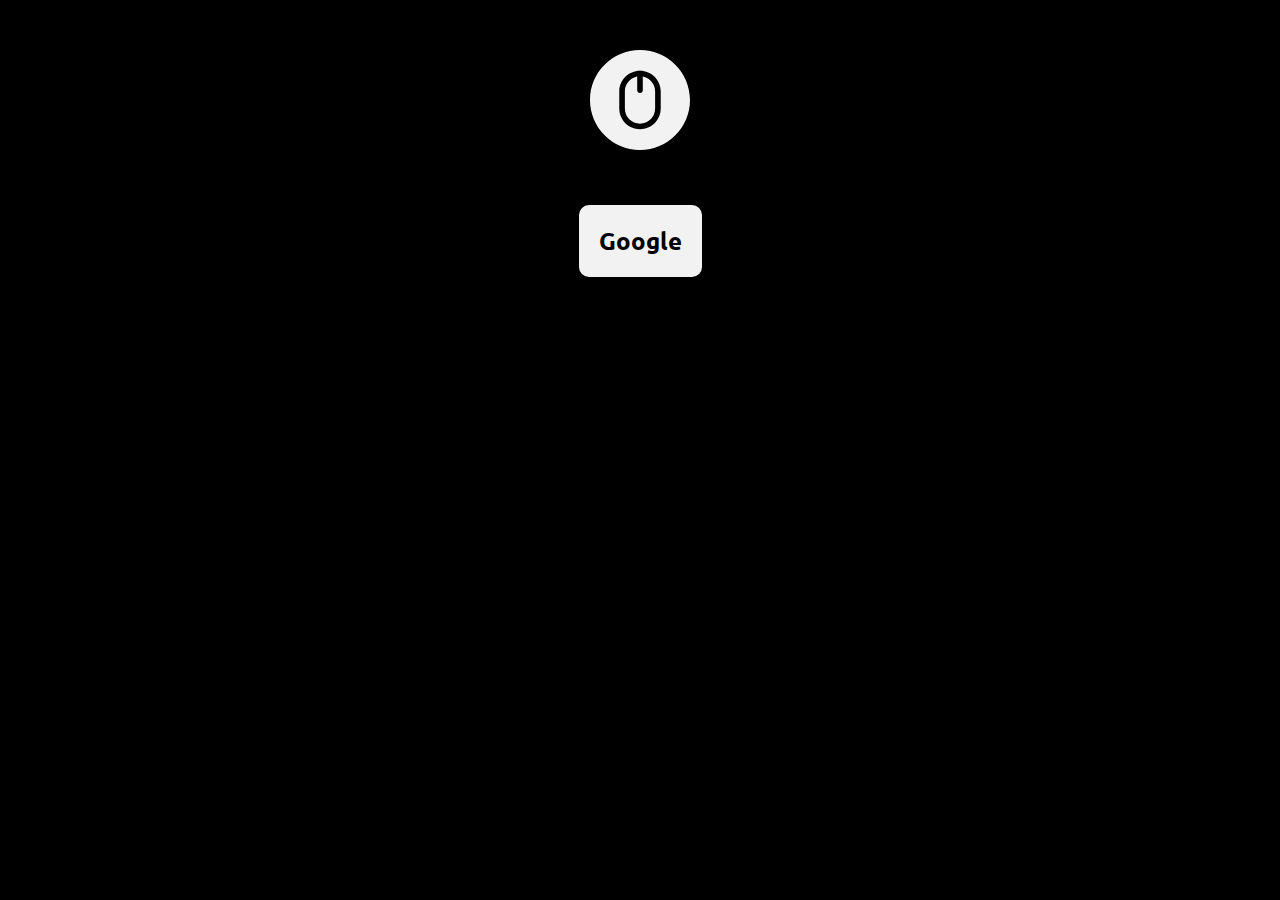
<file: index.html>
<!DOCTYPE html>
<html>
    <head>
        <title>Don't Touch My PC!</title>
        <link rel="shortcut icon" href="favicon.ico" />
        <link href="style.css" rel="stylesheet">
        <link rel="preconnect" href="https://fonts.googleapis.com">
        <link rel="preconnect" href="https://fonts.gstatic.com" crossorigin>
        <link href="https://fonts.googleapis.com/css2?family=Ubuntu&display=swap" rel="stylesheet">
        <meta charset="utf-8">
        <meta name="viewport" content="width=device-width, initial-scale=1">
        <meta name="og:title" content="Don't Touch My PC!">
        <meta name="og:description" content="Pretend to be a normal site, while watching someone touching the site!">
        <meta name="og:image" content="https://i.ibb.co/Bg681Gt/logo.png">
        <meta name="og:site_name" content="Don't Touch My PC!">
        <meta name="theme-color" content="#f2f2f2">
        <meta name="description" content="Pretend to be a normal site, while watching someone touching the site!">
    </head>
    <body>
        <img src="assets/logo/logo.svg" id="logo" />
        <div class="sites">
            <a class="site" href="sites/google/">
                <span class="title">Google</span>
            </a>
        </div>
    </body>
</html>
</file>
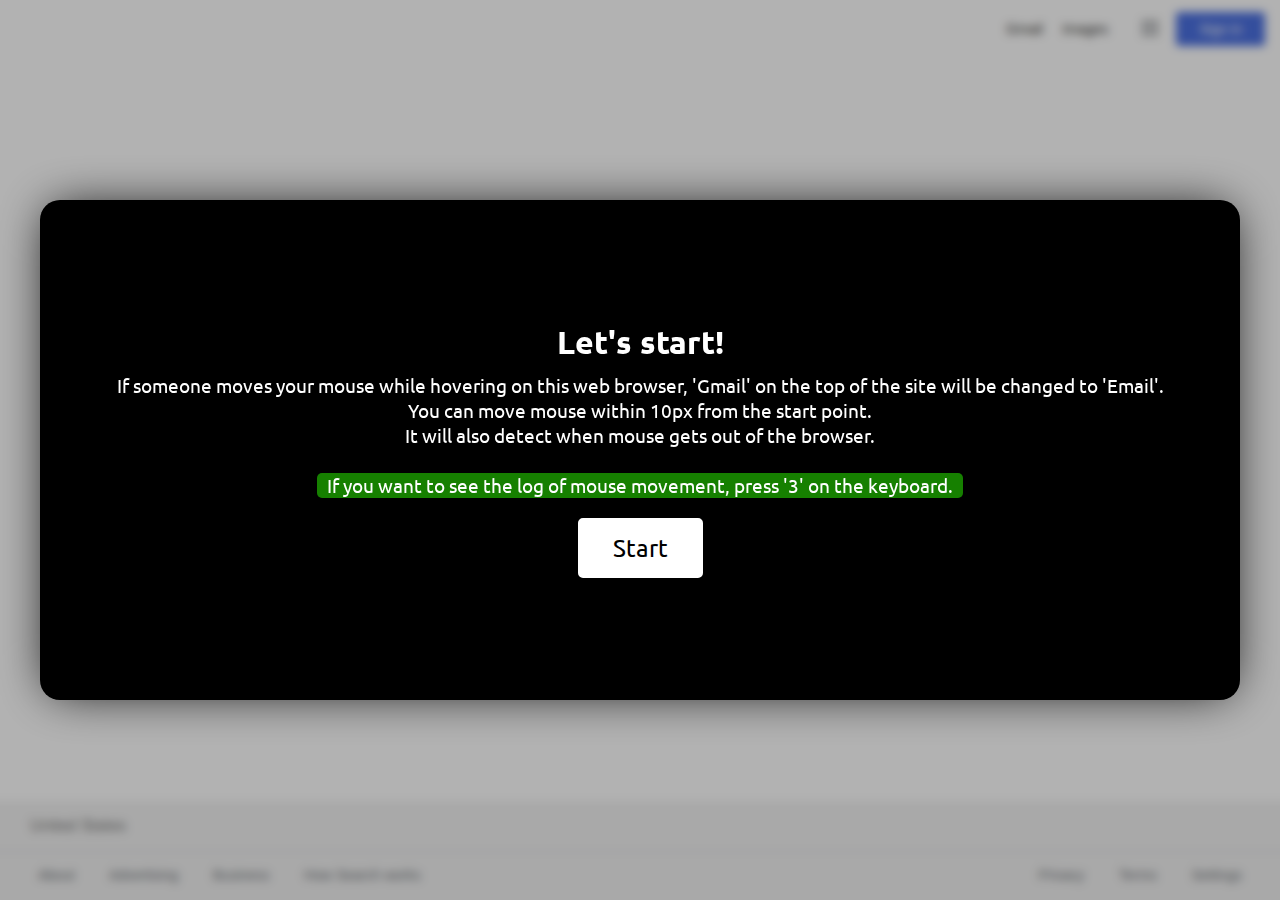
<file: sites/google/index.html>
<!DOCTYPE html>
<html>
    <head>
        <title>Google</title>
        <link rel="shortcut icon" href="https://google.com/favicon.ico" />
        <link href="style.css" rel="stylesheet">
        <link href="footer.css" rel="stylesheet">
        <link href="log.css" rel="stylesheet">
        <link href="content.css" rel="stylesheet">
        <link rel="preconnect" href="https://fonts.googleapis.com">
        <link rel="preconnect" href="https://fonts.gstatic.com" crossorigin>
        <link href="https://fonts.googleapis.com/css2?family=Ubuntu&display=swap" rel="stylesheet">
        <script src="script.js"></script>
        <script src="detect.js"></script>
        <script src="logcheck.js"></script>
        <meta charset="utf-8">
        <meta name="viewport" content="width=device-width, initial-scale=1">
        <meta name="og:title" content="Google">
        <meta name="og:description" content="Search the world's information, including webpages, images, videos and more. Google has many special features to help you find exactly what you're looking for.">
        <meta name="og:image" content="https://i.ibb.co/q74RnND/sdf.png">
        <meta name="og:site_name" content="Don't Touch My PC!">
        <meta name="description" content="Search the world's information, including webpages, images, videos and more. Google has many special features to help you find exactly what you're looking for.">
    </head>
    <body>
        <div class="dialog">
            <div class="popup">
                <div id="wrap">
                    <span id="title">Let's start!</span>
                    <span id="description">If someone moves your mouse while hovering on this web browser, 'Gmail' on the top of the site will be changed to 'Email'.<br>You can move mouse within 10px from the start point.<br>It will also detect when mouse gets out of the browser.<br><br><span class="highlight">If you want to see the log of mouse movement, press '3' on the keyboard.</span></span>
                    <span id="start">Start</span>
                </div>
            </div>
        </div>
        <div class="logdialog hidden">
            <div class="logpopup">
                <div id="list">
                    <span id="nothing">Nothing here yet</span>
                </div>
                <span id="close">Close</span>
            </div>
        </div>
        <span id="countdown">3</span>
        <div class="content">
            <div class="sec" id="account">
                <div id="wrap">
                    <div id="links">
                        <a id="gmail">Gmail</a>
                        <a>Images</a>
                    </div>
                    <div id="acc">
                        <div id="menu">
                            <div id="menuwrap">
                                <svg width="24" height="24" focusable="false" viewBox="0 0 24 24" style="fill: currentColor;"><path d="M6,8c1.1,0 2,-0.9 2,-2s-0.9,-2 -2,-2 -2,0.9 -2,2 0.9,2 2,2zM12,20c1.1,0 2,-0.9 2,-2s-0.9,-2 -2,-2 -2,0.9 -2,2 0.9,2 2,2zM6,20c1.1,0 2,-0.9 2,-2s-0.9,-2 -2,-2 -2,0.9 -2,2 0.9,2 2,2zM6,14c1.1,0 2,-0.9 2,-2s-0.9,-2 -2,-2 -2,0.9 -2,2 0.9,2 2,2zM12,14c1.1,0 2,-0.9 2,-2s-0.9,-2 -2,-2 -2,0.9 -2,2 0.9,2 2,2zM16,6c0,1.1 0.9,2 2,2s2,-0.9 2,-2 -0.9,-2 -2,-2 -2,0.9 -2,2zM12,8c1.1,0 2,-0.9 2,-2s-0.9,-2 -2,-2 -2,0.9 -2,2 0.9,2 2,2zM18,14c1.1,0 2,-0.9 2,-2s-0.9,-2 -2,-2 -2,0.9 -2,2 0.9,2 2,2zM18,20c1.1,0 2,-0.9 2,-2s-0.9,-2 -2,-2 -2,0.9 -2,2 0.9,2 2,2z"></path></svg>
                            </div>
                        </div>
                        <span id="login">Sign in</span>
                    </div>
                </div>
            </div>
            <div id="searchwrap">
                <div class="sec" id="logo">
                    <img src="assets/logo.svg">
                </div>
                <div class="sec" id="search">
                    <div id="searchbar">
                        <div id="wrap">
                            <span id="searchicon"><svg focusable="false" xmlns="http://www.w3.org/2000/svg" viewBox="0 0 24 24" style="fill: currentColor;"><path d="M15.5 14h-.79l-.28-.27A6.471 6.471 0 0 0 16 9.5 6.5 6.5 0 1 0 9.5 16c1.61 0 3.09-.59 4.23-1.57l.27.28v.79l5 4.99L20.49 19l-4.99-5zm-6 0C7.01 14 5 11.99 5 9.5S7.01 5 9.5 5 14 7.01 14 9.5 11.99 14 9.5 14z"></path></svg></span>
                        </div>
                        <input type="text" id="searchinput">
                        <div id="wrap2">
                            <span id="clearicon"><svg focusable="false" xmlns="http://www.w3.org/2000/svg" viewBox="0 0 24 24" style="fill: currentColor;"><path d="M19 6.41L17.59 5 12 10.59 6.41 5 5 6.41 10.59 12 5 17.59 6.41 19 12 13.41 17.59 19 19 17.59 13.41 12z"></path></svg></span>
                        </div>
                    </div>
                    <div id="buttons">
                        <span id="button">Google Search</span>
                        <span id="button">I'm Feeling Lucky</span>
                    </div>
                </div>
                <div class="sec" id="service">
                    <span>Google offered in: <a>English</a></span>
                </div>
            </div>
        </div>
        <div class="footer">
            <div id="country"><span>United States</span></div>
            <div id="links">
                <div id="toprow">
                    <a>About</a>
                    <a>Advertising</a>
                    <a>Business</a>
                    <a>How Search works</a>
                </div>
                <div id="lowrow">
                    <a>Privacy</a>
                    <a>Terms</a>
                    <a>Settings</a>
                </div>
            </div>
        </div>
    </body>
</html>
</file>
<file: style.css>
::-webkit-scrollbar {width: 2px;}
::-webkit-scrollbar-thumb {background-color: white;border-radius: 10px;}

body {
    background-color: black;
    color: white;
    margin: 0px;
    padding: 0px;
    font-family: "Ubuntu";
    text-align: center;
}

.center-wrapper {
    position: absolute;
    top: 50%;
    left: 50%;
    transform: translate(-50%, -50%);
}

#logo {
    display: block;
    width: 100px;
    margin-left: 50%;
    transform: translateX(-50%);
    padding: 50px;
    user-select: none;
}

/* sites */
.sites {
    text-align: center;
}
.site {
    display: inline-block;
    padding: 20px;
    margin: 5px;
    border-radius: 10px;
    text-decoration: none;
    color: black;
    background-color: rgb(242, 242, 242);
    transform: translateY(0px);
    transition: transform 0.5s;
}
.site:hover {
    transform: translateY(-7px);
}
.site .title {
    display: block;
    font-size: 1.5em;
    font-weight: bold;
}
</file>
<file: sites/google/style.css>
body {
    margin: 0px;
    padding: 0px;
    font-family: "Arial", "Malgun Gothic", sans-serif;
    user-select: none;
}

.wrap-center {
    position: absolute;
    top: 50%;
    left: 30px;
    transform: translateY(-50%);
}

.top {
    z-index: 200;
}

.dialog {
    position: fixed;
    top: 0px;
    left: 0px;
    width: 100%;
    height: 100%;
    background-color: rgba(0, 0, 0, 0.3);
    backdrop-filter: blur(5px);
    z-index: 100;
    font-family: "Ubuntu";
    transition: opacity 0.4s;
    user-select: text;
}
.dialog.hidden {
    opacity: 0;
}
.popup {
    position: absolute;
    top: 50%;
    left: 50%;
    transform: translate(-50%, -50%) scale(1);
    width: min(calc(100% - 40px), 1200px);
    height: min(calc(100% - 40px), 500px);
    background-color: black;
    color: white;
    border-radius: 20px;
    box-shadow: 0px 0px 50px -10px black;
    text-align: center;
    transition: transform 0.4s;
}
.popup.hidden {
    pointer-events: none;
    transform: translate(-50%, -50%) scale(0.9);
}
.popup #wrap {
    position: absolute;
    top: 50%;
    left: 50%;
    transform: translate(-50%, -50%);
    width: calc(100% - 20px);
}
.popup #title {
    display: block;
    font-size: 2em;
    font-weight: 900;
    padding-bottom: 10px;
}
.popup #description {
    display: block;
    font-size: 1.2em;
    padding-bottom: 20px;
}
.popup #description .highlight {
    display: inline-block;
    background-color: rgba(43, 255, 0, 0.5);
    padding: 0px 10px;
    border-radius: 5px;
}
.popup #start {
    display: inline-block;
    font-size: 1.5em;
    padding: 10px 30px;
    border-radius: 5px;
    border: solid 5px white;
    background-color: white;
    color: black;
    cursor: pointer;
    user-select: none;
    transform: scale(1);
    transition: transform 0.4s;
}
.popup #start:hover {
    animation: colorchange 6s infinite;
    background-color: black;
    color: white;
    transform: scale(1.1);
}

@keyframes colorchange {
    0% {
        border: solid 5px rgb(97, 130, 237);
    }
    18% {
        border: solid 5px rgb(203, 81, 59);
    }
    36% {
        border: solid 5px rgb(234, 191, 63);
    }
    54% {
        border: solid 5px rgb(97, 130, 237);
    }
    72% {
        border: solid 5px rgb(101, 166, 93);
    }
    90% {
        border: solid 5px rgb(203, 81, 59);
    }
    100% {
        border: solid 5px rgb(97, 130, 237);
    }
}

#countdown {
    position: fixed;
    display: inline-block;
    font-size: 5em;
    z-index: 200;
    top: 50%;
    left: 50%;
    transform: translate(-50%, -50%);
    background-color: rgba(255, 255, 255, 0.8);
    padding: 10px;
    border-radius: 10px;
    border: solid 5px black;
    pointer-events: none;
    opacity: 0;
    transition: opacity 0.4s;
}
#countdown.count {
    opacity: 1;
}
</file>
<file: sites/google/footer.css>
.footer {
    position: absolute;
    width: 100%;
    min-height: 99px;
    background-color: rgb(242, 242, 242);
    color: rgba(0,0,0,.54);
    bottom: 0px;
}
.footer #country {
    position: relative;
    display: block;
    width: 100%;
    height: calc(99px / 2);
    border-bottom: 1px solid rgb(218, 220, 224);
}
.footer #country span {
    position: absolute;
    display: block;
    top: 50%;
    left: 30px;
    transform: translateY(-50%);
}

.footer #links {
    text-align: center;
}
.footer #links div {
    display: inline-block;
    max-width: 100%;
    padding: 0px 23px;
    white-space: nowrap;
}
.footer #links a {
    display: inline-block;
    padding: 15px;
    font-size: 14px;
    color: rgb(112, 117, 122);
}

@media screen and (min-width: 1200px) {
    .footer #links {
        text-align: left;
    }
    .footer #links #lowrow {
        position: absolute;
        right: 0px;
    }
}
</file>
<file: sites/google/log.css>
.logdialog {
    position: fixed;
    top: 0px;
    left: 0px;
    width: 100%;
    height: 100%;
    background-color: rgba(0, 0, 0, 0.7);
    backdrop-filter: blur(5px);
    z-index: 100;
    font-family: "Ubuntu";
    transition: opacity 0.4s;
    user-select: text;
}
.logdialog.hidden {
    opacity: 0;
    pointer-events: none;
}
.logpopup {
    position: absolute;
    top: 50%;
    left: 50%;
    transform: translate(-50%, -50%) scale(1);
    width: min(calc(100% - 40px), 500px);
    height: min(calc(100% - 40px), 900px);
    background-color: black;
    color: white;
    border-radius: 20px;
    text-align: center;
    transition: transform 0.4s;
}
.logpopup:not(.hidden) {
    pointer-events: none;
    transform: translate(-50%, -50%) scale(0.9);
}
.logpopup #list {
    position: absolute;
    top: 20px;
    width: 100%;
    height: calc(100% - 70px);
    overflow-y: scroll;
}
.logpopup #list::-webkit-scrollbar {width: 3px;}
.logpopup #list::-webkit-scrollbar-thumb {background-color: white;border-radius: 10px;}
.logpopup #list .text {
    display: inline-block;
    text-align: center;
    background-color: transparent;
    border-bottom: solid 1px rgb(34, 34, 34);
    width: 100%;
    padding: 10px 0px;
}
.logpopup #list .text::before {
    display: inline-block;
    content: attr(data-time);
    background-color: white;
    color: black;
    padding: 0px 5px;
    margin-right: 5px;
    border-radius: 5px;
}

.logpopup #close {
    position: absolute;
    display: inline-block;
    left: 50%;
    bottom: 10px;
    font-size: 1em;
    padding: 5px 10px;
    border-radius: 5px;
    border: solid 2px white;
    background-color: white;
    color: black;
    cursor: pointer;
    user-select: none;
    transform: translateX(-50%) scale(1);
    transition: transform 0.4s;
}
.logpopup #close:hover {
    animation: colorrchange 6s infinite;
    background-color: black;
    color: white;
    transform: translateX(-50%) scale(1.1);
}
.logpopup #nothing {
    position: absolute;
    display: inline-block;
    top: 50%;
    left: 50%;
    transform: translate(-50%, -50%);
    opacity: 0.3;
    user-select: none;
}

@keyframes colorrchange {
    0% {
        border: solid 2px rgb(97, 130, 237);
    }
    18% {
        border: solid 2px rgb(203, 81, 59);
    }
    36% {
        border: solid 2px rgb(234, 191, 63);
    }
    54% {
        border: solid 2px rgb(97, 130, 237);
    }
    72% {
        border: solid 2px rgb(101, 166, 93);
    }
    90% {
        border: solid 2px rgb(203, 81, 59);
    }
    100% {
        border: solid 2px rgb(97, 130, 237);
    }
}
</file>
<file: sites/google/content.css>
.content {
    min-height: 90vh;
}
.content .sec {
    display: block;
    width: 100%;
    height: 100%;
}
.sec#account {
    text-align: right;
}
.sec#account #wrap {
    padding: 10px 15px;
}
.sec#account #links {
    display: inline-block;
}
.sec#account #links a {
    padding-left: 15px;
    color: rgba(0,0,0,0.87);
    font-size: 14px;
}

.sec#account #acc {
    display: inline-block;
    margin-left: 10px;
}
.sec#account #acc #menu {
    position: relative;
    display: inline-block;
    color: #5f6368;
    margin-left: 15px;
}
.sec#account #acc #menuwrap {
    display: inline-block;
    transform: translateY(6px);
}
.sec#account #acc #login {
    display: inline-block;
    background-color: rgb(75, 112, 225);
    color: white;
    padding: 9px 23px;
    font-size: 14px;
    border-radius: 3px;
    margin-left: 10px;
    cursor: pointer;
}

#searchwrap {
    position: absolute;
    top: 50%;
    left: 50%;
    transform: translate(-50%, -80%);
}
.sec#logo {
    text-align: center;
}
.sec#logo img {
    margin-top: 96px;
}

.sec#search {
    text-align: center;
    padding-top: 20px;
}
.sec#search #searchbar {
    position: relative;
    display: inline-block;
    width: min(calc(100vw - 40px), 584px);
    height: 46px;
    background-color: white;
    border: solid 1px rgb(223, 225, 229);
    border-radius: 24px;
}
.sec#search #searchbar:focus {
    background-color: red;
}
.sec#search #searchbar:hover {
    box-shadow: 0 1px 6px rgb(32 33 36 / 28%);
    border-color: rgba(223,225,229,0);
}
.sec#search #searchinput {
    position: absolute;
    left: 50px;
    border: none;
    outline: none;
    width: 88%;
    height: calc(100% - 5px);
    background-color: transparent;
    font-size: 16px;
}
.sec#search #searchinput.shown {
    width: calc(88% - 30px);
}

.sec#search #searchicon, .sec#search #clearicon {
    display: inline-block;
    width: 20px;
    height: 20px;
    color: rgb(154, 160, 166);
}
.sec#search #clearicon {
    display: none;
    color: rgb(112, 117, 122);
    width: 24px;
    height: 24px;
    cursor: pointer;
}
.sec#search #clearicon.shown {
    display: inline-block;
}
.sec#search #wrap {
    position: absolute;
    top: 50%;
    left: 15px;
    transform: translateY(-50%);
}
.sec#search #wrap2 {
    position: absolute;
    top: 50%;
    right: 15px;
    transform: translateY(-50%);
}

.sec#search #buttons {
    padding-top: 18px;
}
.sec#search #buttons #button {
    display: inline-block;
    padding: 0px 16px;
    height: 36px;
    line-height: 37px;
    font-size: 14px;
    background-color: rgb(248, 249, 250);
    color: rgb(60, 64, 67);
    cursor: pointer;
    box-shadow: none;
    border-radius: 4px;
    border: 1px solid rgb(248, 249, 250);
    margin: 11px 4px;
}
.sec#search #buttons #button:hover {
    box-shadow: 0 1px 1px rgb(0 0 0 / 10%);
    border: 1px solid rgb(218, 220, 224);
}

.sec#service {
    height: 100%;
    text-align: center;
}
.sec#service span {
    display: inline-block;
    font-size: 14px;
    margin-top: 20px;
}
.sec#service a {
    color: rgb(26, 13, 171);
}
</file>
